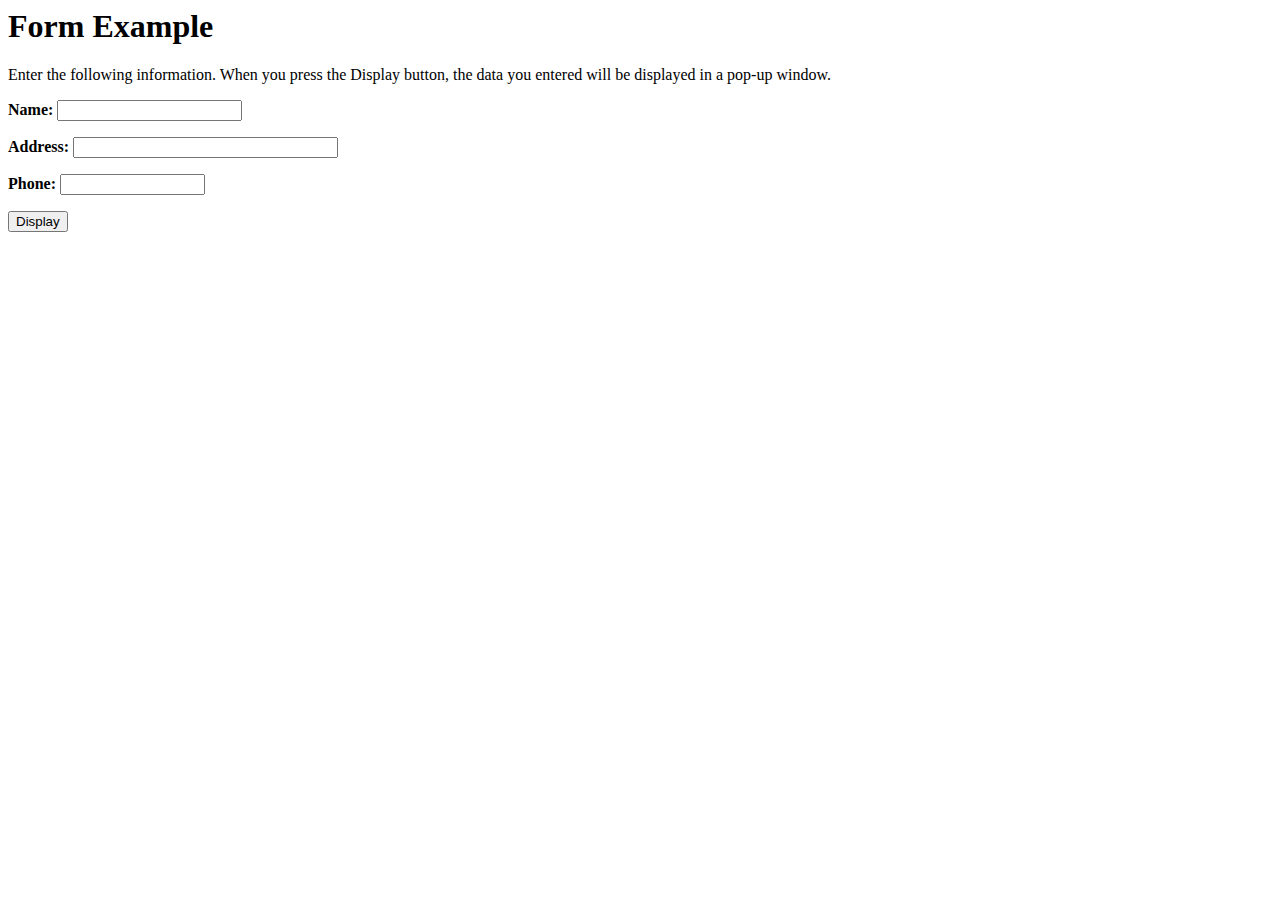
<file: html/filled form.html>
<html>
<head>
<title>Form Example</title>
<script LANGUAGE="JavaScript" type="text/javascript">
function display() {
  DispWin = window.open('','NewWin', 'toolbar=no,status=no,width=300,height=200')
  message = "<ul><li><b>NAME: </b>" + document.form1.yourname.value;
  message += "<li><b>ADDRESS: </b>" + document.form1.address.value;
  message += "<li><b>PHONE: </b>" + document.form1.phone.value + "</ul>";
  DispWin.document.write(message);
}
</script>
</head>
<body>
<h1>Form Example</h1>
Enter the following information. When you press the Display button,
the data you entered will be displayed in a pop-up window.
<form name="form1">
<p><b>Name:</b> <input TYPE="TEXT" SIZE="20" NAME="yourname">
</p>
<p><b>Address:</b> <input TYPE="TEXT" SIZE="30" NAME="address">
</p>
<p><b>Phone: </b> <input TYPE="TEXT" SIZE="15" NAME="phone">
</p>
<p><input TYPE="BUTTON" VALUE="Display" onClick="display();"></p>
</form>
</body>
</html>
</file>
